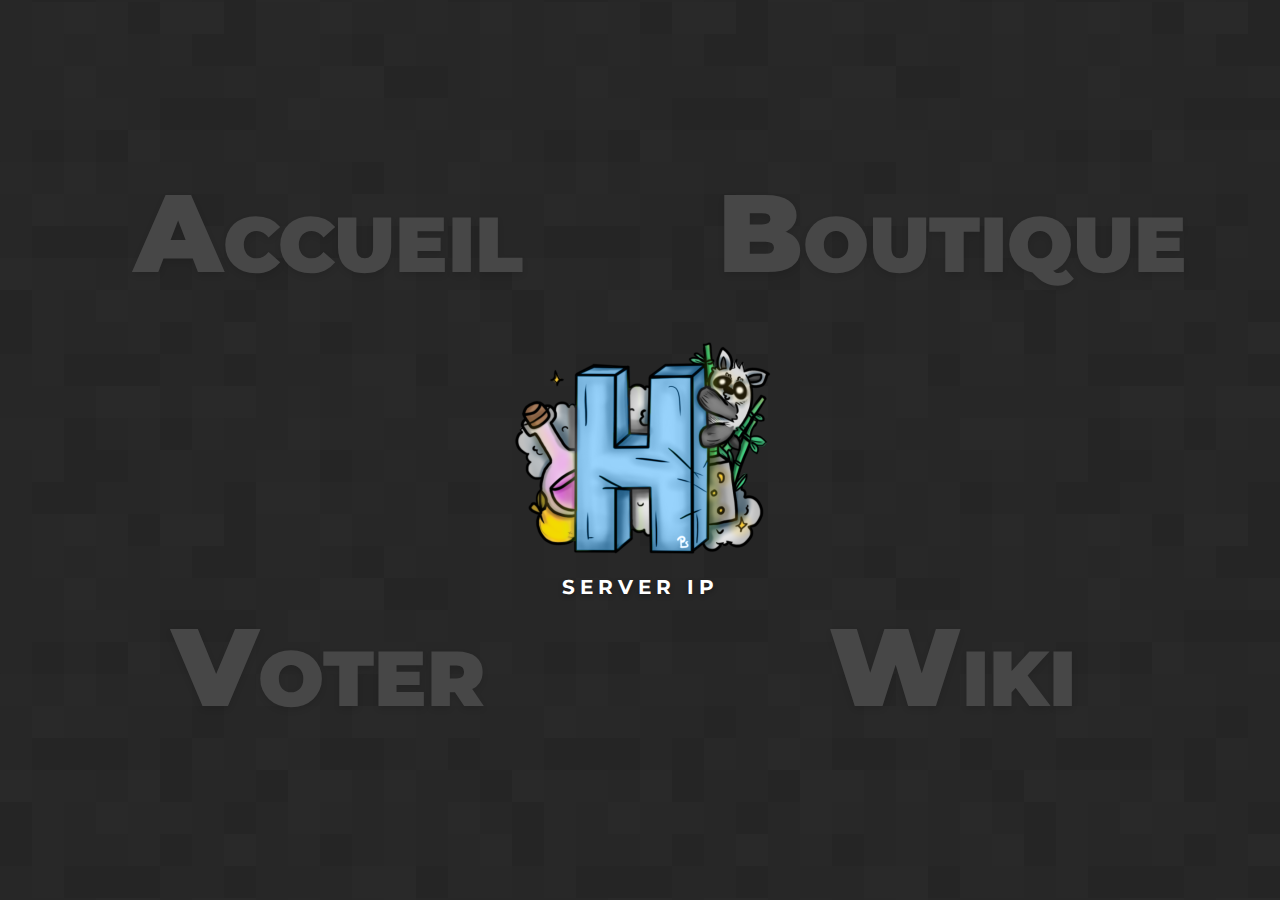
<file: index.html>
<!DOCTYPE html>
<html lang="en">

<head>
    <meta charset="UTF-8">
    <meta http-equiv="X-UA-Compatible" content="IE=edge">
    <meta name="viewport" content="width=device-width, initial-scale=1.0">
    <title>Document</title>
    <link href="https://cdn.jsdelivr.net/npm/bootstrap@5.3.0-alpha1/dist/css/bootstrap.min.css" rel="stylesheet" integrity="sha384-GLhlTQ8iRABdZLl6O3oVMWSktQOp6b7In1Zl3/Jr59b6EGGoI1aFkw7cmDA6j6gD" crossorigin="anonymous">
    <link rel="stylesheet" href="https://cdn.jsdelivr.net/npm/bootstrap-icons@1.10.3/font/bootstrap-icons.css">

    <link rel="stylesheet" href="index.css">
    <link rel="stylesheet" href="styles.css">

    <link rel="preconnect" href="https://fonts.googleapis.com">
<link rel="preconnect" href="https://fonts.gstatic.com" crossorigin>
<link href="https://fonts.googleapis.com/css2?family=Montserrat:ital,wght@0,100;0,200;0,300;0,400;0,500;0,600;0,700;0,800;0,900;1,100;1,200;1,300;1,400;1,500;1,600;1,700;1,800;1,900&display=swap" rel="stylesheet">

</head>

<body>
    <div id="hub">
    <div class="logo"></div>

    <a class="hub-btn hub-home" href="Accueil.html">
        <div class="hub-text">
            <b>A</b>CCUEIL
        </div>
    </a>

    <a class="hub-btn hub-store" href="404.html">
        <div class="hub-text">
            <b>B</b>OUTIQUE
        </div>
    </a>

    <a href="404.html" class="hub-btn hub-vote hub-pseudoLink">
        <div class="hub-text">
            <b>V</b>OTER
        </div>
    </a>

    <a href="404.html" class="hub-btn hub-wiki hub-pseudoLink">
        <div class="hub-text">
            <b>W</b>IKI
        </div>
    </a>
</div>
</body>
<script src="https://cdn.jsdelivr.net/npm/bootstrap@5.3.0-alpha1/dist/js/bootstrap.bundle.min.js" integrity="sha384-w76AqPfDkMBDXo30jS1Sgez6pr3x5MlQ1ZAGC+nuZB+EYdgRZgiwxhTBTkF7CXvN" crossorigin="anonymous"></script>

</html>
</file>
<file: index.css>
body {
    background: #242424;
    min-height: 100vh;
    width: 100%;
    margin: 0;
    padding: 0;
    line-height: 1;
}

body:before {
    content: "";
    position: absolute;
    top: 0;
    left: 0;
    width: 100%;
    height: 100%;
    background: url(assets/texture.jpg) repeat center;
    opacity: .05;
    filter: grayscale(1);
    pointer-events: none;
    -moz-user-select: none;
    -ms-user-select: none;
    user-select: none;
}

#hub {
    height: auto;
    width: 100%;
    padding: 16px;
    -webkit-box-sizing: border-box;
    box-sizing: border-box;
    position: relative;
    display: flex;
    flex-direction: column;
    justify-content: center;
    align-items: center;
}

#hub .logo {
    background: url(assets/logo.png) no-repeat center/100% auto;
    width: 302px;
    height: 302px;
    position: relative;
    top: 0;
    bottom: 0;
    margin-bottom: 30px;

    pointer-events: none;
    -webkit-user-select: none;
    -moz-user-select: none;
    -ms-user-select: none;
    user-select: none;
}

#hub .logo:after {
    display: block;
    font-size: 20px;
    font-weight: bold;
    content: "SERVER IP";
    letter-spacing: 5px;
    position: absolute;
    bottom: 10px;
    left: 0;
    width: 100%;
    color: #fff;
    text-align: center;
    user-select: none;
    pointer-events: none;
    text-shadow: 0 2px 5px rgb(0 0 0 / 30%);
}

#hub .hub-btn {
    color: #474747;
    border-radius: 5px;
    -webkit-transition: .4s;
    -o-transition: .4s;
    transition: .4s;
    text-shadow: 0 3px 6px rgb(0 0 0 / 10%);
    width: 100%;
    max-width: 500px;
    display: flex;
    justify-content: center;
    align-items: center;
    margin: 0 auto;
    height: 103px;
    cursor: pointer;
}

#hub .hub-btn:hover {
    color: #fff;
    text-shadow: 0 9px 12px rgba(0, 0, 0, .15);
}

#hub .hub-home:hover {
    background-color: #FF9505;
}

#hub .hub-store:hover {
    background-color: #e93a4f;
}

#hub .hub-vote:hover {
    background-color: #6ca557;
}

#hub .hub-wiki:hover {
    background-color: #5252a9;
}

#hub .btn-pseudoLink {
    display: block;
    position: absolute;
    left: 0;
    top: 0;
    height: 100%;
    width: 100%;
    z-index: 3;
    border-radius: 5px;
    cursor: pointer;
}

#hub .hub-text {
    display: inline-block;
    font-weight: 900;
    text-align: center;
    text-transform: uppercase;
    position: absolute;
    margin: auto;
}

@media only screen and (min-width: 992px) {
    #hub {
        display: grid;
        grid-template-columns: auto auto;
        grid-template-rows: auto auto;
        justify-content: normal;
        align-items: normal;
        height: 100vh;
    }

    #hub .logo {
        position: absolute;
        margin: auto;
        top: 0;
        left: 0;
        bottom: 0;
        right: 0;
        z-index: 3;
    }

    #hub .logo:after {
        bottom: 4px;
    }

    #hub .hub-btn {
        margin: 0px;
        max-width: unset;
        height: 100%;
        width: 100%;
    }
}

@media only screen and (min-width: 1140px) {
    #hub .hub-text {
        font-size: 78px;
        height: 78px;
        line-height: 78px;
    }

    #hub .hub-text b {
        font-size: 110px;
    }
}

@media only screen and (min-width: 992px) and (max-width: 1140px) {
    #hub .hub-text {
        font-size: 48px;
        height: 48px;
        line-height: 48px;
    }

    #hub .hub-text b {
        font-size: 64px;
    }
}

@media only screen and (max-width: 992px) {
    #hub .hub-text {
        font-size: 30px;
        height: 30px;
        line-height: 30px;
    }

    #hub .hub-text b {
        font-size: 42px;
    }
}
</file>
<file: styles.css>
:root {
    --col-black: rgb(27, 27, 27);
    --col-gray-light: #3b3d43;
    --col-gray: #313238;
    --col-gray-dark: #1f2024;
    --col-white: white;
    --col-white-dark: #C2C0D6;
    --col-orange: #4d94fd;
    --col-orange-hover: #247bfd;
    --col-purple: #a100f2;
    --col-purple-hover: #9000d8;
    --col-gray: #333333;
    --col-green: #21ba45;
    --col-green-hover: #1ea83e;
    --col-red: #db2828;
    --col-red-hover: #c82222;


    --dh-bg: #13131D;
    --dh-bg-light: #242431;
    --dh-border: 1px solid #32324A;
}

.drop-shadow {
    filter: drop-shadow(2px 2px 3px rgba(0, 0, 0, 0.3));
}

.text-shadow {
    text-shadow: 1px 1px 1px rgba(0, 0, 0, 0.3);
}

.dh-bg-light {
    background-color: var(--dh-bg-light);
}

.dh-bg {
    background-color: var(--dh-bg);
}

.dh-bg-black {
    background-color: var(--col-black);
}

.dh-bg-green {
    background-color: var(--col-green) !important;
    transition: background-color 350ms;
}

.dh-bg-green:hover {
    background-color: var(--col-green-hover) !important;
}

.dh-bg-red {
    background-color: var(--col-red) !important;
    transition: background-color 350ms;
}

.dh-bg-red:hover {
    background-color: var(--col-red-hover) !important;
}

.dh-bg-orange {
    background-color: var(--col-orange) !important;
    transition: background-color 350ms;
}

.dh-bg-orange:hover {
    background-color: var(--col-orange-hover) !important;
}

.dh-bg-purple {
    background-color: var(--col-purple) !important;
    transition: background-color 350ms;
}

.dh-bg-purple:hover {
    background-color: var(--col-purple-hover) !important;
}

.icon-left {
    margin-left: 8px;
}

.icon-right {
    margin-right: 8px;
}

.dh-border {
    border: var(--dh-border);
    border-radius: 10px;
}

.col-white {
    color: var(--col-white);
}

body {
    font-family: 'Montserrat', sans-serif !important;
}

#header {
    background: url(https://i.imgur.com/G0eRXzK.jpg);
    position: relative;
    background-size: cover;
    background-repeat: no-repeat;
}

#header-wrap {
    align-items: center;
    background-image: linear-gradient(to right, #151f383b, #00a7cf4d, #efe34852, #861a544a, #054f7d4d);
    background-size: 600%;
    background-position: 0 0;
    box-shadow: inset 0 0 5em rgba(0, 0, 0, .5);
    height: 100%;
    justify-content: center;
    animation-duration: 20s;
    animation-iteration-count: infinite;
    animation-name: gradients;
}

@keyframes gradients {
    0% {
        background-position: 0 0;
    }

    25% {
        background-position: 50% 0;
    }

    50% {
        background-position: 90% 0;
    }

    60% {
        background-position: 60%;
    }

    75% {
        background-position: 40%;
    }

    100% {
        background-position: 0 0;
    }
}

@media only screen and (min-width: 769px) {
    #home-header {
        background-color: rgba(0, 0, 0, 0.5);
    }

    #home-header ul {
        margin-bottom: 0px;
        list-style: none;
    }

    #home-header a {
        height: 70px;
        line-height: 70px;
        width: 100%;
        display: flex;
        justify-content: center;
        align-items: center;
        transition: background-color 350ms;
        text-decoration: none;
        font-size: 18px;
        letter-spacing: 1px;
        font-weight: 600;
        color: var(--col-white);
        height: 100%;
    }

    #home-header .active {
        background-color: rgba(255, 255, 255, 0.1);
        color: var(--col-orange);
    }

    #home-header a:hover {
        background-color: var(--col-orange);
        color: var(--col-white);
    }

    #home-header #mbIcon {
        display: none;
    }

    #dh-mb-menu {
        display: none;
    }

    #dh-mb-menu-toggler {
        display: none;
    }
}

@media only screen and (max-width: 768px) {
    #home-header {
        display: none;
    }

    #dh-mb-menu-toggler {
        display: flex;
        color: var(--col-white);

        height: 48px;
        cursor: pointer;
        transition: background-color 350ms;
    }

    #dh-mb-menu-toggler i {
        font-size: 36px;
        line-height: 48px;
    }

    #dh-mb-menu-toggler.closed {
        background-color: rgba(0, 0, 0, .5);
    }

    #dh-mb-menu-toggler.opened {
        background-color: var(--col-red);
    }

    #dh-mb-menu.closed {
        display: none;

    }

    #dh-mb-menu.opened {
        display: flex;
        justify-content: center;
        align-items: center;
        position: absolute;
        z-index: 90;
        background-color: black;
        height: calc(100vh - 48px);
        width: 100%;
    }

    #dh-mb-menu img {
        width: 151px;
    }

    #dh-mb-menu a {
        line-height: 70px;
        width: 302px;
        display: flex;
        justify-content: center;
        align-items: center;
        transition: background-color 350ms;
        text-decoration: none;
        font-size: 18px;
        letter-spacing: 1px;
        font-weight: 600;
        color: var(--col-white);
        height: 100%;
        border-radius: 10px;
    }

    #dh-mb-menu a:hover {
        background-color: var(--col-orange);
    }

    #dh-mb-menu ul {
        list-style: none;
        width: 302px;
        display: flex;
        justify-content: center;
        flex-direction: column;
        align-items: center;
        padding: 0px !important;
    }
}





#header-wrap #logo {
    transition: transform 350ms, filter 350ms;
    height: 301px;
    width: auto;
}

#header-wrap #logo:hover {
    cursor: pointer;
    transform: scale(1.05);
    filter: drop-shadow(0 0 25px #9ec5fe);
}








#server-discord-count {
    width: 100%;
    height: 70px;
    background-color: rgba(0, 0, 0, 0.5);
}

#serverLink,
#discordLink {
    width: 50%;
}

#serverLink {
    background: transparent;
    transition: filter 350ms, background-color 350ms;
    border: none;
}

#serverLink:hover {
    background-color: var(--col-orange);
}

#serverLink i {
    margin-right: 16px;
    font-size: 32px;
    color: white !important;
}

#discordLink i {
    margin-left: 16px;
    font-size: 32px;
    color: white !important;
}

#serverLink .serverLink-desc {
    text-align: left;
}

#serverLink .serverLink-desc p,
#serverLink .serverLink-desc h2 {
    width: 100%;
}

#serverLink .serverLink-desc p,
#discordLink .discordLink-desc p {
    display: block;
    letter-spacing: 1.5px;
    font-size: 14px;
    font-weight: 500;
    color: var(--col-white);
    margin-bottom: 0px !important;
    text-shadow: 2px 2px 3px rgba(0, 0, 0, 0.3);
}

#discordLink .discordLink-desc p {
    color: white !important;
}

#serverLink .serverLink-desc h2,
#discordLink .discordLink-desc h2 {
    font-size: 20px;
    letter-spacing: 1.5px;
    font-weight: 600;
    margin-bottom: 0px !important;
    color: var(--col-white);
    text-shadow: 2px 2px 3px rgba(0, 0, 0, 0.3);
}

#discordLink {
    background: transparent;
    text-decoration: none;
    transition: background-color 350ms;
}

#discordLink:hover {
    background: var(--col-purple);
}


#exampleModal .modal-content {
    background-color: var(--col-black);
}

#exampleModal h3 {
    color: var(--col-white);
    font-size: 36px;
    font-weight: 600;
    text-align: center;
}

#exampleModal h5 {
    color: var(--col-white);
    font-size: 21px;
    font-weight: 400;
    text-align: center;
    word-break: break-word;
    word-wrap: break-word;
}

#exampleModal .modal-footer {
    border: none !important;

}

#exampleModal .modal-footer button {
    color: var(--col-white);
    background-color: var(--col-orange);
    font-weight: 500;
    border: none !important;
    font-size: 20px;
    padding: 10px 18px;
}

@media only screen and (max-width: 768px) {
    #server-discord-count {
        height: 140px;
    }

    #serverLink,
    #discordLink {
        width: 100%;
    }
}


footer {
    display: flex;
    background-color: var(--col-gray);
    padding: 16px;
}

footer h3 {
    font-size: 16px;
    font-weight: 600;
    color: var(--col-white);
}

footer p {
    margin-bottom: 0px;
    color: grey;
    font-weight: 500;
    font-size: 14px;
}

footer a {
    display: flex;
    justify-content: center;
    align-items: center;
    border-radius: 10px;
    text-decoration: none;
    color: var(--col-white);
    height: 48px;
    width: 48px;
    background-color: var(--col-orange);

    filter: drop-shadow(2px 2px 3px rgba(0, 0, 0, 0.3));
    transition: background-color 350ms;
}

footer a:not(:first-child) {
    margin-left: 16px;
}

footer a i {
    font-size: 24px;
    transition: transform 350ms;
}

footer a:hover {
    background-color: var(--col-orange-hover);
}

footer a:hover i {
    transform: rotate(-30deg);
}

@media only screen and (max-width: 768px) {
    .footer-wrap {
        flex-direction: column-reverse;
        text-align: center;
    }

    footer h3 {
        margin-top: 16px;
    }
}
</file>
